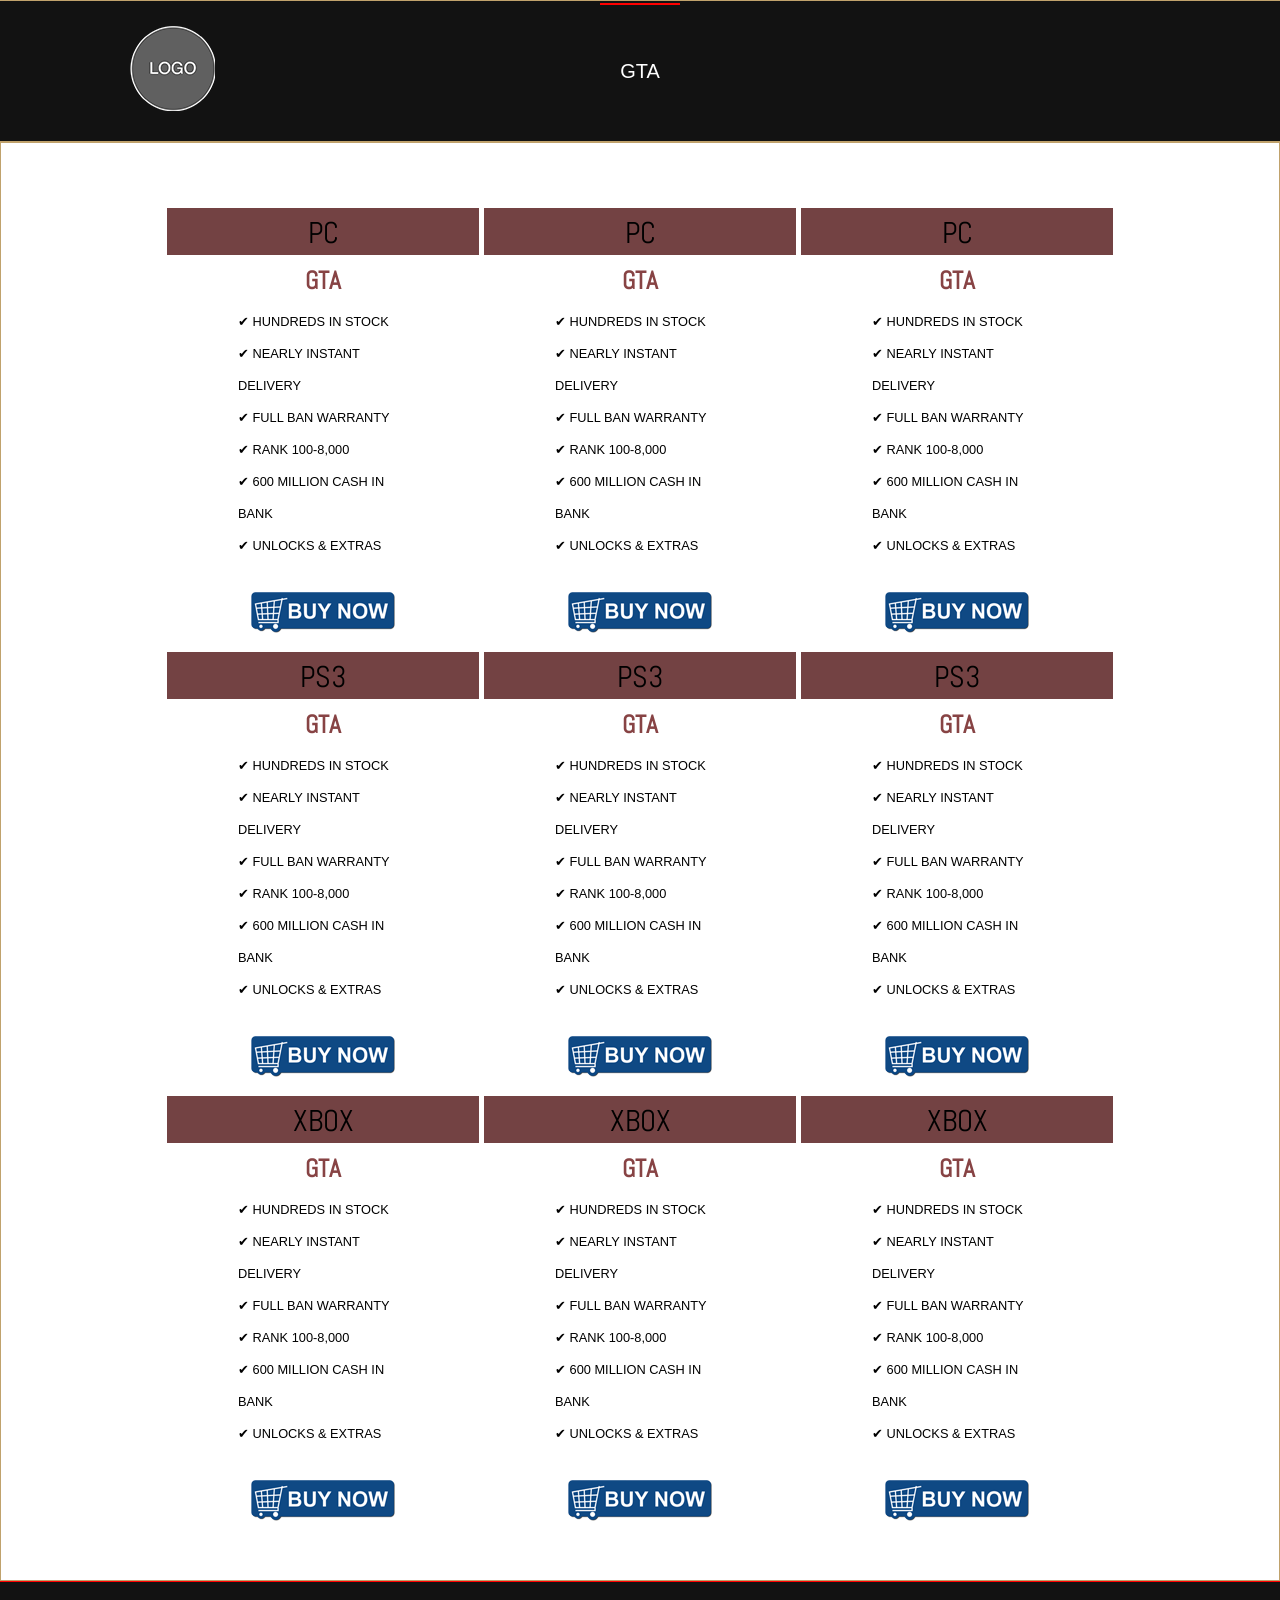
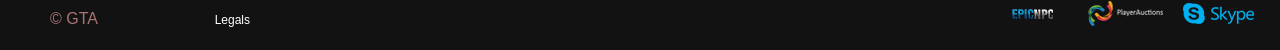
<file: index.html>
<!doctype html>

<html lang="en">

<head>
  <meta charset="utf-8">

  <title>ADA</title>
  
  <meta name="author" content="      ADD YOUR NAME AND YOUR EMAIL ADDRESS HERE     ">

  <link rel="stylesheet" href="index.css">
<link rel="shortcut icon" href="images/favicon.ico" type="image/x-icon">
  
  <meta name="viewport" content="width=device-width, initial-scale=1">
<link href="https://fonts.googleapis.com/css?family=Abel" rel="stylesheet">
  <!--[if lt IE 9]>
  <script src="http://html5shiv.googlecode.com/svn/trunk/html5.js"></script>
  <![endif]-->

   <script src="http://code.jquery.com/jquery-1.9.1.js"></script>
<script src="js/responsiveslides.min.js"></script>
<script>
$(function() {
$(".rslides").responsiveSlides();
});
</script>
  
</head>


<body>
<div id="wrapper">
<div id="inner-wrapper">



<header>
   

</header>

<nav>
<div id="logo">
<img src="images/logoplace.png">
  
  </div> 

<ul id="primary">
	<div class="textslide">
		
       
        
 
</div>
	<div class="textslide">
		 <li> <a class="sixth before after" href="gta.html" id="current_page">GTA</a></li>
       
        
 
</div>
	<div class="textslide">
		
       
        
 
</div>


	</ul>
</nav>

<main>
                       
       
<div id="sectionwrapper">



<section>
<div class="grid">
  <div class="row">
    <div class="cell">
	<p>PC</p>
	  <h3>GTA</h3>
	  <ul>
		 <li>&#10004; HUNDREDS IN STOCK</li>
		  <li>&#10004; NEARLY INSTANT DELIVERY</li>
		  <li>&#10004; FULL BAN WARRANTY</li>
		  <li>&#10004; RANK 100-8,000</li>
		  <li>&#10004; 600 MILLION CASH IN BANK</li>
		  <li>&#10004; UNLOCKS & EXTRAS</li>
		
		</ul>
	  
	  <center>
	 <img src="images/buynow.png"> 
		  </center>
	
	
	  </div>
    <div class="cell">
	  <p>PC</p>
	  <h3>GTA</h3>
	  <ul>
		 <li>&#10004; HUNDREDS IN STOCK</li>
		  <li>&#10004; NEARLY INSTANT DELIVERY</li>
		  <li>&#10004; FULL BAN WARRANTY</li>
		  <li>&#10004; RANK 100-8,000</li>
		  <li>&#10004; 600 MILLION CASH IN BANK</li>
		  <li>&#10004; UNLOCKS & EXTRAS</li>
		
		</ul>
	  <center>
	 <img src="images/buynow.png"> 
		  </center>
	  </div>

    <div class="cell">
	  <p>PC</p>
	  <h3>GTA</h3>
	  <ul>
		 <li>&#10004; HUNDREDS IN STOCK</li>
		  <li>&#10004; NEARLY INSTANT DELIVERY</li>
		  <li>&#10004; FULL BAN WARRANTY</li>
		  <li>&#10004; RANK 100-8,000</li>
		  <li>&#10004; 600 MILLION CASH IN BANK</li>
		  <li>&#10004; UNLOCKS & EXTRAS</li>
	
		
		</ul>
	  <center>
	 <img src="images/buynow.png"> 
		  </center>
	  
	
	</div>
  </div>
  <div class="row">
    <div class="cell">
	  <p>PS3</p>
	  <h3>GTA</h3>
	  <ul>
		  <li>&#10004; HUNDREDS IN STOCK</li>
		  <li>&#10004; NEARLY INSTANT DELIVERY</li>
		  <li>&#10004; FULL BAN WARRANTY</li>
		  <li>&#10004; RANK 100-8,000</li>
		  <li>&#10004; 600 MILLION CASH IN BANK</li>
		  <li>&#10004; UNLOCKS & EXTRAS</li>
	
		
		</ul>
	  
	  <center>
	 <img src="images/buynow.png"> 
		  </center>
	</div>
    <div class="cell">
	  <p>PS3</p>
	  <h3>GTA</h3>
	  <ul>
		  <li>&#10004; HUNDREDS IN STOCK</li>
		  <li>&#10004; NEARLY INSTANT DELIVERY</li>
		  <li>&#10004; FULL BAN WARRANTY</li>
		  <li>&#10004; RANK 100-8,000</li>
		  <li>&#10004; 600 MILLION CASH IN BANK</li>
		  <li>&#10004; UNLOCKS & EXTRAS</li>
	
		
		</ul>
	  
	  <center>
	 <img src="images/buynow.png"> 
		  </center>
	
	</div>
    <div class="cell">
	  <p>PS3</p>
	  <h3>GTA</h3>
	  <ul>
		 <li>&#10004; HUNDREDS IN STOCK</li>
		  <li>&#10004; NEARLY INSTANT DELIVERY</li>
		  <li>&#10004; FULL BAN WARRANTY</li>
		  <li>&#10004; RANK 100-8,000</li>
		  <li>&#10004; 600 MILLION CASH IN BANK</li>
		  <li>&#10004; UNLOCKS & EXTRAS</li>
	
		
		</ul>
	  
	  
	<center>
	 <img src="images/buynow.png"> 
		  </center>
		
	</div>
  </div>
  <div class="row">
    <div class="cell">
	  <p>XBOX</p>
	  <h3>GTA</h3>
	  <ul>
		 <li>&#10004; HUNDREDS IN STOCK</li>
		  <li>&#10004; NEARLY INSTANT DELIVERY</li>
		  <li>&#10004; FULL BAN WARRANTY</li>
		  <li>&#10004; RANK 100-8,000</li>
		  <li>&#10004; 600 MILLION CASH IN BANK</li>
		  <li>&#10004; UNLOCKS & EXTRAS</li>
	
		
		</ul>
	  
	  <center>
	 <img src="images/buynow.png"> 
		  </center>
	
		</div>
    <div class="cell">
	  <p>XBOX</p>
	  <h3>GTA</h3>
	  <ul>
		 <li>&#10004; HUNDREDS IN STOCK</li>
		  <li>&#10004; NEARLY INSTANT DELIVERY</li>
		  <li>&#10004; FULL BAN WARRANTY</li>
		  <li>&#10004; RANK 100-8,000</li>
		  <li>&#10004; 600 MILLION CASH IN BANK</li>
		  <li>&#10004; UNLOCKS & EXTRAS</li>
		
		</ul>
	  
	  
	<center>
	 <img src="images/buynow.png"> 
		  </center>
		
	</div>
    <div class="cell">
	
	  <p>XBOX</p>
	  <h3>GTA</h3>
	  <ul>
		  <li>&#10004; HUNDREDS IN STOCK</li>
		  <li>&#10004; NEARLY INSTANT DELIVERY</li>
		  <li>&#10004; FULL BAN WARRANTY</li>
		  <li>&#10004; RANK 100-8,000</li>
		  <li>&#10004; 600 MILLION CASH IN BANK</li>
		  <li>&#10004; UNLOCKS & EXTRAS</li>
	
	
		</ul>
	  
	  <center>
	 <img src="images/buynow.png"> 
		  </center>
	
		</div>
  </div>
</div>
</section>
</div>
</main>


<footer>
	<span>
<ul id="footercontent">
    <li>&copy; GTA </li>
    <li><a class="footertext" href="../legals.html">Legals</a></li>
    
</ul>
</span>
<ul id="social">
	<li><a href="#"><img src="images/epiclogo.png"></a></li>
 
    <li><a href="#"><img src="images/pa.png"></a></li>
	<li><a href="#"><img src="images/skype.png"></a></li>
</ul>
</footer>
	
</div>
  </div>

</body>
</html>
</file>
<file: index.css>
@charset "utf-8";
/* CSS Document */
* {
	margin: 0em;
	padding: 0em;
	font-size: 100%;
	border-style: none;
	list-style-type: none;
}
/*  .class, #id, Tag */

body {
	background-color: #000000;
	font-family: "trebuchet MS", sans-serif,arial;
}

#wrapper {
	
	background-color: #121212;
}

#inner-wrapper {
	}

header img {
	
}

main {
	display: block;
	
}
#sectionwrapper {
	background-color:#fff;
	border: 1px solid #c0a26c;
}
section {
	margin:50px auto;
	width: 960px;

}


nav {
	border-bottom: #c0a26c 1px solid;
	border-top: #c0a26c 1px solid;
	background-color: #121212;
	font-size: 16px;
	padding: 10px 0px;
	font-weight:normal;
	height: 120px;
}

#primary {
	height:120px;
	align-items:center;
	width: 250px;
	margin:auto;
	display:flex;
	justify-content: space-between;
}
#primary li a {
	padding:55px 20px;
	color:#fff;
	text-decoration:none;
	list-style-type: none;
}
#primary a {
	
	font-size:20px;
}

section img {
	
	
}

main p {
	color:#000;
	margin-top: 10px;
	padding:6px;
}
#maintext {
	width:900px;
	margin:auto;
}
main h1 {
	padding: 6px;
	font-size:20px;
	margin-top: 20px;
	color:#B3A64D;
}
#maintitle {
	margin:auto;
	width:150px;
}
main h2 {
	padding: 6px;
	font-size:15px;
	margin-top: 20px;
	color:#B3A64D;
}

#map h1 {
	padding: 6px;s
	font-size:20px;
	color:#B3A64D;
}

/* -footer----------------------------------- */

footer {
	display:table;
	width:100%;
	height: 5px;
	bottom:0;
	border-top: red 1px solid;
	background-color: #121212;
	color: #AB7273;
	padding: 8px 0px 15px 0px;
}

#footercontent {
	vertical-align: middle;
	margin-left:50px;
	float:left;
	width:200px;
	justify-content:space-between;
}

h3 {
	
	margin:auto;
	color: #874344;
	font-size:25px;
	font-family:'abel'
}

#social {
	vertical-align: middle;
	float:right;
	display:flex;
	justify-content:space-around;
	margin-right: 15px;
}

#social li {
	padding: 0 9px 0 9px;
}


footer li {
	
}

#footercontent a:hover {
	text-decoration:underline;
	font-size:12px;
	
}
footer a {
	text-decoration: none;
	color:#fff;
}

footer img:hover {


}



.footertext {
	font-size:12px;
}



/* -form---------------------------- */





input[type=image] {
	width: 100px;
	margin:auto;
	margin-top:70px;
	
	
}

input[type=text] {
    width: 300px;
    padding: 12px 20px;
    margin: 8px 0;
    box-sizing: border-box;
	outline:1px solid #c0a26c;
}

input[type=text]:focus {
    background-color: #BCD19B;
}

input[type=comment]:focus {
    background-color:#BCD19B;
}

input[type=comment] {
	height:150px;
	width: 300px;
    padding:12px 20px;
    margin: 8px 0px;
	box-sizing: border-box;
	text-align: inherit;
	outline:1px solid #c0a26c;
}

button[type=button], input[type=submit], input[type=reset] {
    color: #000;
	width: 150px;
    padding: 16px 32px;
	background-color:#fff;
    text-decoration: none;
    cursor: pointer;
	outline:1px solid #c0a26c;
}

button:hover {
	 background-color: #BBC088;
}

#current_page {
border-top:2px solid red;

}

.awardbox {
	border: 1px solid #c0a26c;
	width: 155px;
	border-radius: 10px;
}

/* -map- */

#map {
	float:left;
	width: 300px;
}

#colright {
	float:right;
	width: 300px;
	margin-left: 25px;
}



#logo {
	margin-top: 15px;
	float:left;
	margin-left: 130px;
	position:absolute;
}

#logo:hover {
	opacity:0.8;
}



/* -----------------------------------   Correct order --------------------------- */

a:link {
	
}

a:visited {
	
}

a:hover {
	
}

a:active {
	
} 

/* -------------------slideshow---------------------------------*/

#image-slideshow { width: 1000px; /* apply the width of your images */
margin:50px auto;

}
#image-slideshow h1 {
font-size: 2em;
letter-spacing: 0.4em;
text-align: center;
}
.rslides {
position: relative;
list-style: none;
overflow: hidden;
width: 100%;
padding: 0;
margin: 0;
border-radius:25px;
}
.rslides li {
-webkit-backface-visibility: hidden;
position: absolute;
display: none;
width: 100%;
left: 0;
top: 0;
}
.rslides li:first-child {
position: relative;
display: block;
float: left;
}
.rslides img {
display: block;
height: auto;
float: left;
width: 100%;
border-radius:25px;
}






span ul {
	display:flex;
	
	justify-content:space-between;
	margin-top:20px;
}
span p {
	text-align:center;
}

.awardbox h2 {
	color:#B3A64D;
	padding: 0px;
	margin: 0;
	text-align:center;
}

#sectionwrapper li {
	margin-left: 10px;
}

.portfoliobox {
	border: 1px solid #c0a26c;
	border-radius: 10px;
	display:flex;
}
@import url(https://fonts.googleapis.com/css?family=Open+Sans);


h1:before{
  content: "// ";
}
h1{
  font-size:3em;
  color:#fefefe;
  text-transform:lowercase;
}
.textslide{
  margin:3em 0;
}
a,a:visited,a:hover,a:active{
  -webkit-backface-visibility:hidden;
          backface-visibility:hidden;
	position:relative;
  transition:0.5s color ease;
	text-decoration:none;
	color:#81b3d2;
	font-size:2.5em;
}
a:hover{
	color:#d73444;
}
a.before:before,a.after:after{
  content: "";
  transition:0.5s all ease;
  -webkit-backface-visibility:hidden;
          backface-visibility:hidden;
  position:absolute;
}
a.before:before{
  top:-0.25em;
}
a.after:after{
  bottom:-0.25em;
}
a.before:before,a.after:after{
  height:5px;
  height:0.35rem;
  width:0;
  background:#d73444;
}
a.first:after{
  left:0;
}
a.second:after{
  right:0;
}
a.third:after,a.sixth:before,a.sixth:after{
  left:50%;
  -webkit-transform:translateX(-50%);
          transform:translateX(-50%);
}
a.fourth:before,a.fourth:after{
  left:0;
}
a.fifth:before,a.fifth:after{
  right:0;
}
a.seventh:before{
  right:0;
}
a.seventh:after{
  left:0;
}
a.eigth:before{
  left:0;
}
a.eigth:after{
  right:0;
}
a.before:hover:before,a.after:hover:after{
  width:100%;
}
.square{
  box-sizing:border-box;
  margin-left:-0.4em;
  position:relative;
  font-size:2.5em;
  overflow:hidden;
}
.square a{
  position:static;
  font-size:100%;
  padding:0.2em 0.4em;
}
.square:before,.square:after{
  content: "";
  box-sizing:border-box;
  transition:0.25s all ease;
  -webkit-backface-visibility:hidden;
          backface-visibility:hidden;
  position:absolute;
  width:5px;
  width:0.35rem;
  height:0;
  background:#d73444;
}
.square:before{
  left:0;
  bottom:-0.2em;
}
.square.individual:before{
  transition-delay:0.6s;
}
.square:after{
  right:0;
  top:-0.2em;
}
.square.individual:after{
  transition-delay:0.2s;
}
.square a:before{
  left:0;
  transition:0.25s all ease;
}
.square a:after{
  right:0;
  transition:0.25s all ease;
}
.square.individual a:after{
  transition:0.25s all ease 0.4s;
}
.square:hover:before,.square:hover:after{
  height:calc(100% + 0.4em);
}
.square:hover a:before,.square:hover a:after{
  width:100%;
}



.grid {
	margin:auto;
  display: table;
  border-spacing: 5px
}
.row {
  display: table-row
}
.cell {
  width: 300px;
  display: table-cell;
}

.cell img {
	margin-top:30px;

}

.cell ul {
	margin:auto;
	width:190px;
	margin-top:10px;
	
}

.cell li {
	line-height: 250%;
	font-size:80%;
	
}

.cell h3 {

	margin:auto;
	text-align:center;
	margin-top:10px;
}

.cell p {
	font-size:30px;
	font-family:'abel';
	height:35px;
	background-color:#734243;
	width:300px;
	text-align:center;
}
</file>
